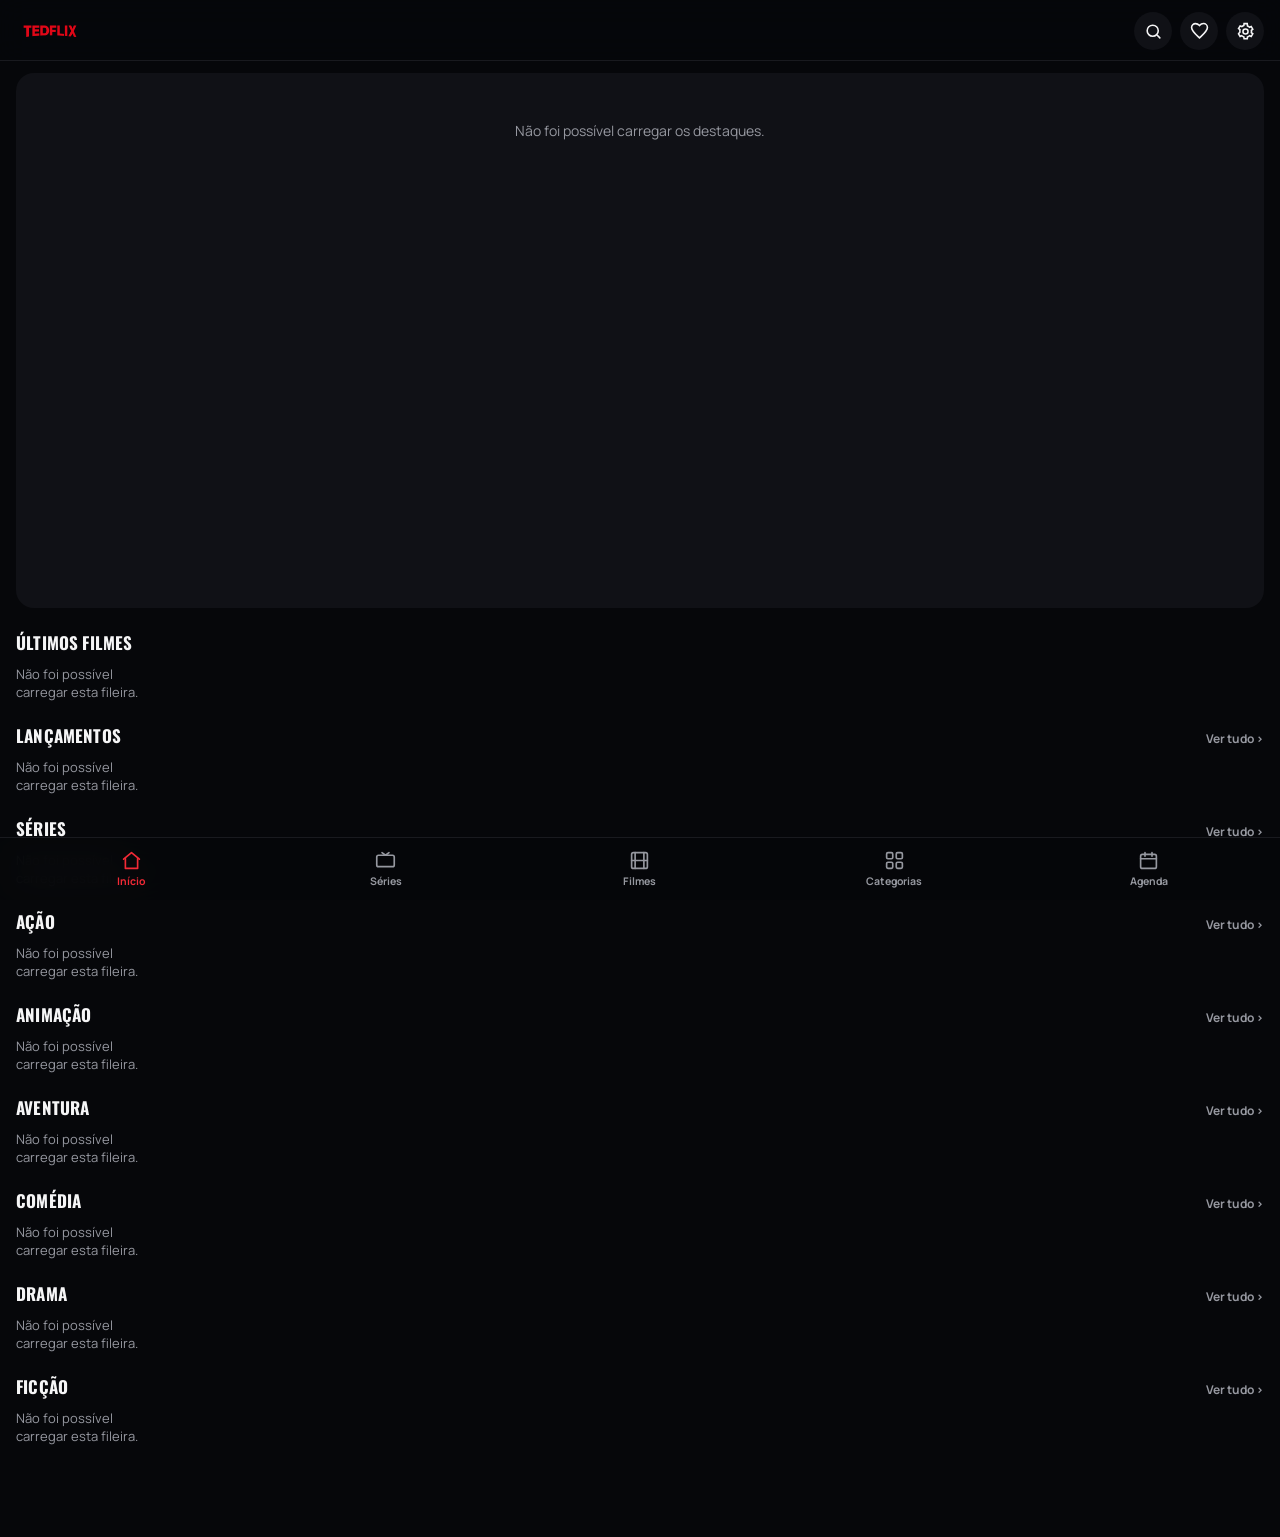
<file: app/src/main/assets/tedflix/index.html>
<!doctype html>
<html lang="pt-BR">
<head>
<meta charset="utf-8" />
<meta name="viewport" content="width=device-width, initial-scale=1, maximum-scale=1, minimum-scale=1, user-scalable=no, viewport-fit=cover" />
<title>TEDFLIX — Filmes e séries online</title>
<meta name="description" content="Assista filmes e séries online no TEDFLIX: catálogo completo, lançamentos, agenda de episódios e player rápido." />
<meta property="og:title" content="TEDFLIX — Filmes e séries online" />
<meta property="og:description" content="Catálogo completo de filmes e séries, lançamentos e agenda de episódios." />
<meta property="og:type" content="website" />
<meta name="twitter:card" content="summary_large_image" />
<meta name="theme-color" content="#0a0a0c" />
<link rel="icon" href="assets/logo/logo.png" />

<link rel="preconnect" href="https://image.tmdb.org" crossorigin />
<link rel="preconnect" href="https://novelasflix.video" crossorigin />
<link rel="preconnect" href="https://servidores-ted-auth-1.onrender.com" crossorigin />
<link rel="preconnect" href="https://fonts.gstatic.com" crossorigin />
<link rel="stylesheet" href="https://fonts.googleapis.com/css2?family=Oswald:wght@500;600;700&family=Manrope:wght@400;500;700;800&display=swap" />
<!-- Player nativo (js/components/player.js): motor hls.js carregado sob demanda direto de cdn.jsdelivr.net -->
<link rel="preconnect" href="https://cdn.jsdelivr.net" crossorigin />

<link rel="stylesheet" href="css/style.css?v=20260825-1" />
</head>
<body>
  <header class="topbar" id="topbar">
    <a class="brand" href="#/" aria-label="TEDFLIX">
      <img src="assets/logo/logo.png" alt="TEDFLIX" />
    </a>
    <div class="topbar-acoes">
      <a class="icon-btn" href="#/busca" aria-label="Buscar">
        <svg viewBox="0 0 24 24" aria-hidden="true"><circle cx="11" cy="11" r="7"/><path d="M20 20l-3.2-3.2"/></svg>
      </a>
      <button class="icon-btn" type="button" aria-label="Favoritos" title="Favoritos" onclick="window.AndroidPlayer?.openFavorites?.()">
        <svg viewBox="0 0 24 24" aria-hidden="true"><path d="m12 20-1.4-1.3C5.6 14.2 2 10.9 2 6.9A4.9 4.9 0 0 1 6.9 2c1.9 0 3.7.9 5.1 2.4A6.7 6.7 0 0 1 17.1 2 4.9 4.9 0 0 1 22 6.9c0 4-3.6 7.3-8.6 11.8L12 20Z"/></svg>
        <span id="fav-badge" class="topbar-badge" aria-hidden="true"></span>
      </button>
      <a class="icon-btn" href="#/config" aria-label="Configurações">
        <svg viewBox="0 0 24 24" aria-hidden="true"><circle cx="12" cy="12" r="3.2"/><path d="M19.4 13.5a7.7 7.7 0 0 0 0-3l1.8-1.4-2-3.4-2.1.9a7.7 7.7 0 0 0-2.6-1.5L14.2 2h-4l-.3 2.3a7.7 7.7 0 0 0-2.6 1.5l-2.1-.9-2 3.4 1.8 1.4a7.7 7.7 0 0 0 0 3L3.2 14.9l2 3.4 2.1-.9a7.7 7.7 0 0 0 2.6 1.5l.3 2.3h4l.3-2.3a7.7 7.7 0 0 0 2.6-1.5l2.1.9 2-3.4z"/></svg>
      </a>
    </div>

  </header>

  <main id="app" class="app"></main>

  <nav class="tabbar" id="tabbar"></nav>

  <script type="module" src="js/app.js?v=20260825-1"></script>
</body>
</html>
</file>
<file: app/src/main/assets/tedflix/css/style.css>
/* TEDFLIX — design system (vanilla)
   Cinema escuro, acento vermelho quente, tipografia condensada. */

:root {
  --radius: 0.9rem;
  --background: oklch(0.13 0.008 275);
  --foreground: oklch(0.97 0.002 275);
  --surface: oklch(0.18 0.01 275);
  --surface-2: oklch(0.23 0.012 275);
  --muted-foreground: oklch(0.68 0.012 275);
  --primary: oklch(0.62 0.23 25);
  --primary-fg: oklch(0.99 0 0);
  --border: oklch(0.28 0.012 275);
  --gold: oklch(0.83 0.15 85);
  --font-display: "Oswald", ui-sans-serif, system-ui, sans-serif;
  --font-sans: "Manrope", ui-sans-serif, system-ui, sans-serif;
  color-scheme: dark;
}

*,
*::before,
*::after { box-sizing: border-box; }

* { margin: 0; padding: 0; }

html { width: 100%; max-width: 100%; overflow-x: hidden; scroll-behavior: smooth; -webkit-text-size-adjust: 100%; }

body {
  width: 100%; max-width: 100%;
  background: var(--background);
  color: var(--foreground);
  font-family: var(--font-sans);
  -webkit-font-smoothing: antialiased;
  overflow-x: hidden;
  padding-bottom: calc(64px + env(safe-area-inset-bottom));
}

h1, h2, h3 { font-family: var(--font-display); letter-spacing: 0.01em; }
a { color: inherit; text-decoration: none; }
button { font: inherit; color: inherit; background: none; border: 0; cursor: pointer; }
img { display: block; max-width: 100%; }

/* ---------- topo ---------- */
.topbar {
  position: sticky; top: 0; z-index: 40;
  display: flex; align-items: center; justify-content: space-between;
  gap: 12px; width: 100%; min-width: 0;
  padding: max(12px, env(safe-area-inset-top)) 16px 10px;
  overflow: hidden;
  background: color-mix(in oklab, var(--background) 80%, transparent);
  backdrop-filter: blur(14px);
  border-bottom: 1px solid color-mix(in oklab, var(--border) 60%, transparent);
}
.brand {
  display: flex; align-items: center; flex: 0 1 auto; width: min(154px, 42vw); height: 36px;
  min-width: 0; overflow: hidden; white-space: nowrap;
}
.brand img {
  display: block; flex: 0 0 auto; width: 100%; height: 100%;
  object-fit: contain; object-position: left center;
}
 .icon-btn {
  position: relative; display: grid; place-items: center; width: 38px; height: 38px;
  border-radius: 999px; background: var(--surface);
}

.icon-btn svg { width: 19px; height: 19px; fill: none; stroke: currentColor; stroke-width: 2; stroke-linecap: round; }
.topbar-badge {
  position: absolute; top: -4px; right: -4px; z-index: 1;
  display: none; min-width: 16px; height: 16px; padding: 0 4px;
  align-items: center; justify-content: center;
  border: 2px solid var(--background); border-radius: 999px;
  background: var(--primary); color: #fff;
  font-size: 9px; line-height: 1; font-weight: 800;
  box-sizing: border-box; pointer-events: none;
}
.topbar-badge.visible { display: flex; }

/* ---------- navegação inferior ---------- */
.tabbar {
  position: fixed; left: 0; right: 0; bottom: 0; z-index: 50;
  display: grid; grid-auto-flow: column; grid-auto-columns: 1fr;
  padding: 6px 4px calc(6px + env(safe-area-inset-bottom));
  background: color-mix(in oklab, var(--background) 88%, transparent);
  backdrop-filter: blur(16px);
  border-top: 1px solid color-mix(in oklab, var(--border) 60%, transparent);
}
.tabbar a {
  display: grid; justify-items: center; gap: 3px;
  padding: 6px 2px; font-size: 10.5px; font-weight: 700;
  color: var(--muted-foreground);
}
.tabbar a svg { width: 21px; height: 21px; fill: none; stroke: currentColor; stroke-width: 1.9; stroke-linecap: round; stroke-linejoin: round; }
.tabbar a.active { color: var(--primary); }

/* ---------- layout ---------- */
.app { min-height: 60vh; }
.page { padding-bottom: 28px; }
.pad { padding-inline: 16px; }
.section { margin-top: 22px; }
.section-head {
  display: flex; align-items: baseline; justify-content: space-between;
  gap: 12px; padding: 0 16px 10px;
}
.section-head h2 { font-size: 17px; text-transform: uppercase; }
.section-head a { font-size: 12px; font-weight: 700; color: var(--muted-foreground); }
.page-title { font-size: 24px; text-transform: uppercase; padding: 18px 16px 4px; }
.sub { color: var(--muted-foreground); font-size: 13px; }

/* ---------- rail ---------- */
.rail {
  display: flex; gap: 12px; overflow-x: auto; overflow-y: hidden; padding-inline: 16px;
  scroll-snap-type: x proximity; -webkit-overflow-scrolling: touch;
  overscroll-behavior-x: contain; touch-action: pan-x pan-y;
  cursor: grab; user-select: none; -webkit-user-select: none; scrollbar-width: none;
}
.rail::-webkit-scrollbar { display: none; }
.rail:active { cursor: grabbing; }
.rail > * { scroll-snap-align: start; flex: 0 0 118px; width: 118px; min-width: 0; }
@media (min-width: 700px) { .rail > * { flex-basis: 150px; width: 150px; } }

/* ---------- card ---------- */
.card { display: block; width: 100%; }
.card .thumb {
  position: relative; aspect-ratio: 2 / 3; width: 100%;
  overflow: hidden; border-radius: 12px; background: var(--surface);
}
 .card img { display: block; width: 100%; height: 100%; object-fit: cover; opacity: 1; transition: opacity 0.3s; }
 .card img.on { opacity: 1; }
.progress-track {
  position: absolute; left: 7px; right: 7px; bottom: 7px; height: 4px;
  overflow: hidden; border-radius: 99px; background: rgba(255,255,255,.35); z-index: 2;
}
.progress-value {
  display: block; height: 100%; border-radius: inherit; background: var(--primary);
}
.card:active .thumb { transform: scale(0.98); }
.card .nome { margin-top: 6px; font-size: 13px; font-weight: 700; line-height: 1.2; }
.card .meta { font-size: 11px; color: var(--muted-foreground); }
.card .nome, .card .meta { overflow: hidden; text-overflow: ellipsis; white-space: nowrap; }
.badge {
  position: absolute; left: 6px; top: 6px; display: flex; align-items: center; gap: 4px;
  padding: 2px 6px; border-radius: 7px; font-size: 11px; font-weight: 800;
  background: color-mix(in oklab, var(--background) 75%, transparent); backdrop-filter: blur(6px);
}
.badge svg { width: 11px; height: 11px; fill: var(--gold); stroke: none; }

/* ---------- grid ---------- */
.grid {
  display: grid; gap: 14px 10px; padding-inline: 16px;
  grid-template-columns: repeat(auto-fill, minmax(104px, 1fr));
}
.vgrid { position: relative; }
.vgrid-inner { position: absolute; inset-inline: 0; top: 0; }

/* ---------- hero ---------- */
.hero { position: relative; margin: 12px 16px 0; border-radius: 18px; overflow: hidden; aspect-ratio: 16 / 11; background: var(--surface); touch-action: pan-x pan-y; user-select: none; cursor: grab; }
.hero:active { cursor: grabbing; }
@media (min-width: 700px) { .hero { aspect-ratio: 21 / 9; } }
.hero img { position: absolute; inset: 0; width: 100%; height: 100%; object-fit: cover; }
.hero .veil { position: absolute; inset: 0; background: linear-gradient(to top, oklch(0.13 0.008 275 / 0.96) 6%, oklch(0.13 0.008 275 / 0.25) 60%, transparent); }
.hero .info { position: absolute; left: 0; right: 0; bottom: 0; padding: 16px; }
.hero h1 { font-size: 26px; line-height: 1.05; text-transform: uppercase; }
.hero p { margin-top: 6px; font-size: 12.5px; color: var(--muted-foreground); display: -webkit-box; -webkit-line-clamp: 2; -webkit-box-orient: vertical; overflow: hidden; }
.hero .tags { display: flex; gap: 8px; align-items: center; font-size: 11.5px; font-weight: 700; color: var(--muted-foreground); }
.dots { position: absolute; right: 14px; bottom: 18px; display: flex; gap: 5px; }
.dots i { width: 6px; height: 6px; border-radius: 999px; background: oklch(1 0 0 / 0.35); transition: width 0.25s; }
.dots i.on { width: 18px; background: var(--foreground); }

/* ---------- botões ---------- */
.btn {
  display: inline-flex; align-items: center; justify-content: center; gap: 8px;
  padding: 10px 20px; border-radius: 999px; font-weight: 800; font-size: 14px;
  background: var(--foreground); color: var(--background);
}
.btn.primary { background: var(--primary); color: var(--primary-fg); }
.btn.ghost { background: var(--surface-2); color: var(--foreground); }
.btn svg { width: 16px; height: 16px; fill: currentColor; }

.chips { display: flex; gap: 8px; overflow-x: auto; padding: 10px 16px; scrollbar-width: none; }
.chips::-webkit-scrollbar { display: none; }
.chip { flex: 0 0 auto; padding: 7px 14px; border-radius: 999px; background: var(--surface); font-size: 13px; font-weight: 700; }
.chip.on { background: var(--primary); color: var(--primary-fg); }

.input {
  width: 100%; padding: 12px 16px; border-radius: 999px;
  background: var(--surface); border: 1px solid var(--border); color: inherit; font-size: 15px;
}
.input:focus { outline: 2px solid color-mix(in oklab, var(--primary) 70%, transparent); outline-offset: 1px; }

/* ---------- estados ---------- */
.skel {
  background: linear-gradient(100deg, var(--surface) 30%, var(--surface-2) 50%, var(--surface) 70%);
  background-size: 220% 100%; animation: shine 1.3s infinite linear; border-radius: 12px;
}
@keyframes shine { to { background-position: -220% 0; } }
.skel-card { aspect-ratio: 2 / 3; }
.spinner {
  width: 30px; height: 30px; border-radius: 999px;
  border: 2px solid var(--primary); border-top-color: transparent; animation: spin 0.8s linear infinite;
}
@keyframes spin { to { transform: rotate(360deg); } }
.center { display: grid; place-items: center; gap: 12px; padding: 48px 16px; text-align: center; color: var(--muted-foreground); font-size: 14px; }

/* ---------- detalhes ---------- */
.detail-hero { position: relative; aspect-ratio: 16 / 10; background: var(--surface); }
.detail-hero img { position: absolute; inset: 0; width: 100%; height: 100%; object-fit: cover; }
.detail-hero .veil { position: absolute; inset: 0; background: linear-gradient(to top, var(--background) 4%, oklch(0.13 0.008 275 / 0.3) 65%, transparent); }
.back {
  position: absolute; left: 12px; top: 12px; z-index: 5; display: grid; place-items: center;
  width: 36px; height: 36px; border-radius: 999px;
  background: color-mix(in oklab, var(--background) 70%, transparent); backdrop-filter: blur(8px);
}
.back svg { width: 18px; height: 18px; fill: none; stroke: currentColor; stroke-width: 2; stroke-linecap: round; stroke-linejoin: round; }
.detail-body { padding: 0 16px 8px; margin-top: -34px; position: relative; }
.detail-body h1 { font-size: 25px; text-transform: uppercase; line-height: 1.05; }
.facts { display: flex; flex-wrap: wrap; gap: 8px; margin-top: 8px; font-size: 12px; color: var(--muted-foreground); font-weight: 600; }
.desc { margin-top: 12px; font-size: 14px; line-height: 1.55; color: color-mix(in oklab, var(--foreground) 82%, transparent); }
.ep {
  display: flex; gap: 12px; align-items: center; padding: 10px 16px;
}
.ep:active { background: var(--surface); }
.ep .cap { flex: 0 0 116px; aspect-ratio: 16 / 9; border-radius: 10px; overflow: hidden; background: var(--surface); }
.ep .cap img { width: 100%; height: 100%; object-fit: cover; }
.ep .t { font-size: 13.5px; font-weight: 700; }
.ep .d { font-size: 11.5px; color: var(--muted-foreground); }
.ep-progress { height: 4px; width: 100%; margin-top: 7px; overflow: hidden; border-radius: 99px; background: rgba(255,255,255,.3); }
.ep-progress span { display: block; height: 100%; border-radius: inherit; background: var(--primary); }

/* ---------- player ---------- */
.player-wrap { padding: 12px 16px; }
media-player { width: 100%; border-radius: 14px; overflow: hidden; background: #000; }

.grid > *, .vgrid-row > * { min-width: 0; }

/* ---------- ações do topo ---------- */
.topbar-acoes { display: flex; flex: 0 0 auto; min-width: 0; gap: 8px; }
.app, #app, .page { width: 100%; max-width: 100%; min-width: 0; overflow-x: hidden; }

/* ---------- desempenho de rolagem ---------- */
.section { content-visibility: auto; contain-intrinsic-size: 260px; }
.rail { overscroll-behavior-x: contain; }
.thumb img { opacity: 1; transition: opacity .18s ease; }
.thumb img.on { opacity: 1; }

/* ---------- página assistir (cinema) ---------- */
body.imersivo { padding-bottom: 0; overflow: hidden; }
body.imersivo .topbar, body.imersivo .tabbar { display: none; }

.cinema {
  position: relative;
  display: grid;
  place-items: center;
  width: 100%;
  min-height: 100svh;
  background: #000;
}
.cinema .player-wrap { width: 100%; }
.cinema .palco, .cinema video, .cinema media-player, .cinema .video-js { width: 100%; }
.cinema media-player { --media-border-radius: 0; }
.cinema .video-js { background: #000; }

.cinema-back {
  position: absolute; top: max(10px, env(safe-area-inset-top)); left: 12px; z-index: 5;
  display: grid; place-items: center; width: 38px; height: 38px;
  border-radius: 999px; background: rgba(0,0,0,.55); backdrop-filter: blur(8px);
}
.cinema-back svg { width: 20px; height: 20px; fill: none; stroke: #fff; stroke-width: 2; stroke-linecap: round; }

.aviso {
  position: absolute; bottom: 88px; left: 50%; transform: translateX(-50%);
  padding: 8px 14px; border-radius: 999px; font-size: 12.5px; font-weight: 700;
  background: rgba(0,0,0,.7); color: #fff; opacity: 0; pointer-events: none;
  transition: opacity .2s ease; max-width: 88%; text-align: center;
}
.aviso.on { opacity: 1; }

/* controles extras */
.ctrl-extra {
  position: absolute; bottom: max(12px, env(safe-area-inset-bottom)); left: 0; right: 0; z-index: 4;
  display: flex; gap: 8px; justify-content: center; flex-wrap: wrap; padding: 0 10px;
}
.ctrl-btn {
  min-width: 46px; padding: 7px 11px; border-radius: 999px;
  font-size: 12px; font-weight: 800; color: #fff;
  background: rgba(0,0,0,.6); backdrop-filter: blur(8px);
  border: 1px solid rgba(255,255,255,.14);
}
.ctrl-btn:active { transform: scale(.96); }

@media (orientation: landscape) and (max-height: 500px) {
  .ctrl-extra { bottom: 6px; }
  .aviso { bottom: 60px; }
}

/* ---------- player web nativo (player1.js) — estilo Netflix ---------- */
.cinema .player-wrap { padding: 0; width: 100%; }

.tp {
  position: relative;
  width: 100%;
  aspect-ratio: 16 / 9;
  background: #000;
  overflow: hidden;
  outline: none;
  -webkit-user-select: none;
  user-select: none;
}
@media (orientation: landscape) {
  .tp { aspect-ratio: auto; height: 100svh; }
}
.tp-video {
  position: absolute; inset: 0; width: 100%; height: 100%;
  background: #000; object-fit: contain;
}

/* legenda */
.tp-legenda {
  position: absolute; left: 6%; right: 6%; bottom: 108px; z-index: 3;
  text-align: center; color: #fff; font-weight: 700; font-size: 20px;
  line-height: 1.35; text-shadow: 0 2px 6px rgba(0,0,0,.9), 0 0 2px rgba(0,0,0,.9);
  pointer-events: none; white-space: pre-line;
}
@media (max-width: 700px) { .tp-legenda { font-size: 15px; bottom: 92px; } }

/* indicador discreto de buffering (seção 17: não bloqueia controles) */
.tp-buffering {
  position: absolute; inset: 0; z-index: 2; display: grid; place-items: center;
  opacity: 0; pointer-events: none; transition: opacity .15s ease;
}
.tp-buffering.on { opacity: 1; }

/* overlay de erro */
.tp-erro {
  position: absolute; inset: 0; z-index: 6; display: grid; place-items: center; gap: 12px;
  text-align: center; padding: 24px; background: rgba(0,0,0,.72);
}
.tp-erro.oculto { display: none; }
.tp-erro p { max-width: 420px; font-size: 14.5px; color: #fff; }

/* camada de controles */
.tp-ui {
  position: absolute; inset: 0; z-index: 4;
  display: flex; flex-direction: column; justify-content: space-between;
  opacity: 0; pointer-events: none; transition: opacity .22s ease;
  background: linear-gradient(to bottom, rgba(0,0,0,.65) 0%, transparent 22%, transparent 65%, rgba(0,0,0,.75) 100%);
}
.tp-ui.on { opacity: 1; pointer-events: auto; }
.tp[data-estado="ended"] .tp-ui { opacity: 1; pointer-events: auto; }
.tp.tp-sem-cursor { cursor: none; }

.tp-btn {
  display: grid; place-items: center; color: #fff; border-radius: 999px;
  transition: transform .12s ease, background .15s ease;
}
.tp-btn:active { transform: scale(.94); }
.tp-btn.tp-foco { box-shadow: 0 0 0 3px var(--primary); }

/* topo */
.tp-topo {
  display: flex; align-items: center; gap: 12px;
  padding: max(12px, env(safe-area-inset-top)) 16px 0;
}
.tp-back { width: 40px; height: 40px; background: rgba(0,0,0,.4); flex: 0 0 auto; }
.tp-back svg { width: 20px; height: 20px; }
.tp-titulo {
  flex: 1; min-width: 0; color: #fff; font-family: var(--font-display);
  font-size: 16px; font-weight: 600; letter-spacing: .02em;
  overflow: hidden; text-overflow: ellipsis; white-space: nowrap;
}
.tp-topo-extra { display: flex; gap: 8px; flex: 0 0 auto; }
.tp-girar { width: 40px; height: 40px; background: rgba(0,0,0,.4); display: none; }
.tp-girar svg { width: 19px; height: 19px; }
@media (max-width: 900px) { .tp-girar { display: grid; } }

/* centro */
.tp-centro {
  display: flex; align-items: center; justify-content: center; gap: clamp(28px, 9vw, 64px);
  margin: auto 0;
}
.tp-rw, .tp-fw {
  width: 52px; height: 52px; background: rgba(0,0,0,.35);
}
.tp-skiptxt { font-size: 12px; font-weight: 800; letter-spacing: .01em; }
.tp-play.grande {
  width: 76px; height: 76px; background: rgba(0,0,0,.4);
}
.tp-play.grande svg { width: 34px; height: 34px; }
@media (max-width: 500px) {
  .tp-rw, .tp-fw { width: 44px; height: 44px; }
  .tp-play.grande { width: 64px; height: 64px; }
}

/* rodapé */
.tp-rodape { padding: 0 16px max(14px, env(safe-area-inset-bottom)); display: grid; gap: 10px; }
.tp-linha-progresso { display: flex; align-items: center; gap: 10px; }
.tp-tempo { color: #fff; font-size: 12.5px; font-weight: 700; font-variant-numeric: tabular-nums; min-width: 40px; }
.tp-tempo:last-child { text-align: right; }

.tp-progresso {
  position: relative; flex: 1; height: 22px; display: flex; align-items: center; cursor: pointer;
}
.tp-progresso::before {
  content: ""; position: absolute; left: 0; right: 0; height: 4px; border-radius: 999px;
  background: rgba(255,255,255,.28);
}
.tp-progresso-buf, .tp-progresso-tocado {
  position: absolute; left: 0; height: 4px; border-radius: 999px; width: 0%;
}
.tp-progresso-buf { background: rgba(255,255,255,.45); }
.tp-progresso-tocado { background: var(--primary); }
.tp-progresso-alca {
  position: absolute; top: 50%; left: 0%; width: 13px; height: 13px; border-radius: 999px;
  background: var(--primary); transform: translate(-50%, -50%); box-shadow: 0 0 0 3px rgba(0,0,0,.25);
}
.tp-progresso.tp-foco::before { box-shadow: 0 0 0 3px var(--primary); border-radius: 999px; }

.tp-linha-menus { display: flex; gap: 8px; flex-wrap: wrap; }
.tp-menu-btn {
  display: inline-flex; align-items: center; gap: 6px; height: 36px; padding: 0 13px;
  background: rgba(0,0,0,.4); font-size: 12.5px; font-weight: 700; color: #fff; border-radius: 999px;
}
.tp-menu-btn svg { width: 16px; height: 16px; }
.tp-menu-btn.ativo { background: var(--primary); }

/* popup de seleção (áudio / legendas / qualidade / velocidade) */
.tp-popup {
  position: absolute; right: 16px; bottom: 78px; z-index: 5;
  width: min(240px, 62vw); max-height: 46vh; overflow-y: auto;
  background: color-mix(in oklab, var(--surface) 92%, black 20%);
  border: 1px solid var(--border); border-radius: 12px; padding: 8px;
  box-shadow: 0 12px 30px rgba(0,0,0,.5);
}
.tp-popup.oculto { display: none; }
.tp-popup-titulo { font-size: 11.5px; font-weight: 800; text-transform: uppercase; letter-spacing: .06em; color: var(--muted-foreground); padding: 6px 10px; }
.tp-popup-item {
  width: 100%; display: flex; align-items: center; justify-content: space-between; gap: 10px;
  padding: 10px; border-radius: 8px; color: #fff; font-size: 13.5px; font-weight: 600; text-align: left;
}
.tp-popup-item:hover, .tp-popup-item:focus, .tp-popup-item.tp-foco { background: var(--surface-2); outline: none; }
.tp-popup-item.selecionado { color: var(--primary); }
.tp-check svg { width: 15px; height: 15px; }

/* ---------- configurações ---------- */
.cfg { padding: 14px 16px 32px; display: grid; gap: 18px; }
.cfg-titulo { font-size: 24px; text-transform: uppercase; }
.cfg-perfil { display:flex; align-items:center; gap:12px; }
.cfg-avatar { display:grid; place-items:center; width:48px; height:48px; border-radius:50%; background:linear-gradient(135deg,#e50914,#6d0710); color:#fff; font-family:var(--font-display); font-size:24px; font-weight:800; }
.cfg-perfil h2 { margin:0; font-size:18px; }
.cfg-bloco { display: grid; gap: 10px; }
.cfg-bloco h2 { font-size: 17px; text-transform: uppercase; }
.cfg-bloco .sub { font-size: 12.5px; color: var(--muted-foreground); }

.rede {
  padding: 16px; border-radius: var(--radius);
  background: var(--surface); border: 1px solid var(--border);
}
.vel { display: flex; align-items: center; gap: 10px; flex-wrap: wrap; }
.vel-num { font-family: var(--font-display); font-size: 30px; }
.vel-tag {
  padding: 4px 10px; border-radius: 999px; font-size: 11.5px; font-weight: 800;
  background: var(--surface-2); color: var(--muted-foreground);
}
.vel-tag.lenta { background: color-mix(in oklab, var(--primary) 22%, transparent); color: var(--primary); }
.vel-tag.media { background: color-mix(in oklab, var(--gold) 22%, transparent); color: var(--gold); }
.vel-tag.boa, .vel-tag.rapida { background: oklch(0.45 0.13 150 / .28); color: oklch(0.85 0.15 150); }
.rede .btn { justify-self: start; }

.opcoes { display: grid; gap: 8px; }
.opcao {
  display: grid; grid-template-columns: 20px 1fr; gap: 10px; align-items: start;
  padding: 12px; text-align: left; border-radius: var(--radius);
  background: var(--surface); border: 1px solid var(--border);
}
.opcao strong { display: block; font-size: 14px; }
.opcao small { display: block; margin-top: 2px; font-size: 12px; color: var(--muted-foreground); }
.opcao .marca {
  width: 18px; height: 18px; margin-top: 2px; border-radius: 999px;
  border: 2px solid var(--border);
}
.opcao.sel { border-color: var(--primary); }
.opcao.sel .marca { border-color: var(--primary); background: var(--primary); box-shadow: inset 0 0 0 3px var(--background); }

/* ---------- configurações Tedflix ---------- */
.cfg-shell { width: 100%; max-width: 920px; min-width: 0; margin: 0 auto; padding: 8px 16px 36px; overflow-x: hidden; overflow-y: visible; }
.cfg-screen-head { display: flex; align-items: center; justify-content: space-between; gap: 8px; width: 100%; min-width: 0; min-height: 48px; margin: 4px 0; overflow: hidden; }
.cfg-screen-head-left { display: flex; align-items: center; flex: 1 1 auto; min-width: 0; gap: 10px; overflow: hidden; }
.cfg-screen-head h1 { flex: 1 1 auto; min-width: 0; max-width: 100%; overflow: hidden; font-size: clamp(24px, 5vw, 36px); text-overflow: ellipsis; text-transform: uppercase; white-space: nowrap; line-height: 1; }
.cfg-screen-head .cfg-back { flex: 0 0 40px; }
.cfg-back, .cfg-head-action { display: inline-grid; place-items: center; min-width: 40px; width: 40px; height: 40px; border-radius: 50%; }
.cfg-back { flex: 0 0 40px; padding: 0; background: rgba(255,255,255,.15); border: 1px solid rgba(255,255,255,.28); color: #fff; overflow: hidden; appearance: none; }
.cfg-back:active { background: rgba(255,255,255,.25); transform: scale(.96); }
.cfg-back-glyph { display: grid !important; place-items: center; width: 22px; height: 22px; color: #fff !important; font-size: inherit; line-height: 1; transform: none; }
.cfg-back-glyph svg { display: block; width: 22px; height: 22px; fill: none; stroke: currentColor; stroke-width: 2.2; stroke-linecap: round; stroke-linejoin: round; }
.cfg-head-action { flex: 0 1 auto; min-width: 0; max-width: 30%; padding: 0 8px; overflow: hidden; color: var(--primary); font-size: clamp(14px, 3vw, 20px); font-weight: 800; text-overflow: ellipsis; white-space: nowrap; }
.cfg-lead { margin: 0 0 16px; color: var(--muted-foreground); font-size: 13px; line-height: 1.45; }
.cfg-account-hero { overflow: hidden; margin: 8px 0 16px; border: 1px solid var(--border); border-radius: 22px; background: linear-gradient(145deg, color-mix(in oklab, var(--surface) 94%, #000), var(--surface)); box-shadow: 0 18px 42px rgba(0,0,0,.16); }
.cfg-account-profile { display: flex; align-items: center; gap: 14px; width: 100%; min-width: 0; padding: 18px; text-align: left; }
.cfg-account-avatar-wrap { position: relative; flex: 0 0 auto; width: 104px; height: 104px; padding: 5px; border-radius: 50%; background: radial-gradient(circle at 30% 25%, #6334c7, #1f153a 68%, #101117); }
.cfg-account-avatar { width: 100%; height: 100%; object-fit: contain; border-radius: 50%; }
.cfg-camera, .cfg-editor-camera { display: grid; place-items: center; width: 30px; height: 30px; border: 2px solid var(--background); border-radius: 50%; background: var(--primary); color: #fff; }
.cfg-camera { position: absolute; right: -3px; bottom: 2px; }
.cfg-camera svg, .cfg-editor-camera svg { width: 16px; height: 16px; fill: none; stroke: currentColor; stroke-width: 1.8; }
.cfg-account-copy { display: flex; flex-direction: column; align-items: flex-start; gap: 5px; min-width: 0; flex: 1; }
.cfg-account-copy strong { font-size: 25px; line-height: 1.05; }
.cfg-account-copy small { color: var(--muted-foreground); font-size: 12px; }
.cfg-pill { padding: 4px 9px; border: 1px solid color-mix(in oklab, var(--primary) 70%, transparent); border-radius: 999px; color: var(--primary) !important; background: color-mix(in oklab, var(--primary) 14%, transparent); font-weight: 800; }
.cfg-account-profile > .cfg-chevron { flex: 0 0 auto; }
.cfg-account-status { display: flex; align-items: flex-start; flex-wrap: wrap; gap: 8px 16px; margin: 0 18px; padding: 15px 0 17px; border-top: 1px solid var(--border); }
.cfg-account-detail-hero { display: flex; align-items: center; gap: 22px; width: 100%; min-width: 0; margin: 8px 0 16px; padding: 22px; overflow: hidden; border: 1px solid var(--border); border-radius: 22px; background: radial-gradient(circle at 95% 90%, color-mix(in oklab, var(--primary) 30%, transparent), transparent 42%), linear-gradient(145deg, color-mix(in oklab, var(--surface) 96%, #000), var(--surface)); box-shadow: 0 18px 42px rgba(0,0,0,.2); }
.cfg-account-detail-avatar { display: grid; place-items: center; flex: 0 0 auto; width: clamp(104px, 28vw, 164px); height: clamp(104px, 28vw, 164px); padding: 6px; border: 2px solid var(--primary); border-radius: 50%; background: #050609; box-shadow: 0 0 0 6px color-mix(in oklab, var(--primary) 10%, transparent), 0 0 28px color-mix(in oklab, var(--primary) 28%, transparent); }
.cfg-account-detail-avatar-img { width: 100%; height: 100%; object-fit: contain; border-radius: 50%; }
.cfg-account-detail-identity { display: flex; flex-direction: column; align-items: flex-start; gap: 8px; min-width: 0; }
.cfg-account-detail-identity h2 { max-width: 100%; overflow: hidden; font-size: clamp(23px, 6vw, 34px); line-height: 1.05; text-overflow: ellipsis; white-space: nowrap; }
.cfg-account-detail-identity p { max-width: 100%; overflow: hidden; color: var(--muted-foreground); font-size: clamp(13px, 3.5vw, 17px); text-overflow: ellipsis; white-space: nowrap; }
.cfg-account-detail-identity small { max-width: 100%; overflow: hidden; color: var(--muted-foreground); font-size: 12px; text-overflow: ellipsis; white-space: nowrap; }
.cfg-account-status-badge { display: inline-flex; align-items: center; gap: 4px; padding: 7px 11px; border: 1px solid rgba(255,255,255,.18); border-radius: 999px; color: var(--muted-foreground); background: rgba(255,255,255,.05); font-size: 13px; font-weight: 900; }
.cfg-account-status-badge.active { border-color: rgba(64,215,106,.5); color: #4cdd7a; background: rgba(64,215,106,.1); }
.cfg-account-status-badge.inactive { border-color: color-mix(in oklab, var(--primary) 60%, transparent); color: var(--primary); background: color-mix(in oklab, var(--primary) 10%, transparent); }
.cfg-subscription-card { padding: 20px; }
.cfg-subscription-heading { display: flex; align-items: center; justify-content: space-between; gap: 16px; min-width: 0; }
.cfg-eyebrow { display: block; margin-bottom: 4px; color: var(--foreground); font-size: 13px; font-weight: 900; letter-spacing: .06em; text-transform: uppercase; }
.cfg-subscription-heading strong { display: inline-block; color: var(--primary); font-size: clamp(45px, 13vw, 72px); line-height: .9; }
.cfg-days-label { display: inline-block; margin-left: 8px; max-width: 90px; color: var(--muted-foreground); font-size: 16px; line-height: 1.1; }
.cfg-days-ring { display: grid; place-items: center; flex: 0 0 auto; width: clamp(86px, 22vw, 122px); height: clamp(86px, 22vw, 122px); border: 10px solid #2b2d32; border-top-color: var(--primary); border-right-color: var(--primary); border-radius: 50%; transform: rotate(25deg); }
.cfg-days-ring strong, .cfg-days-ring small { transform: rotate(-25deg); }
.cfg-days-ring strong { font-size: 28px; line-height: 1; }
.cfg-days-ring small { color: var(--muted-foreground); font-size: 11px; text-transform: uppercase; }
.cfg-days-progress { width: 100%; height: 12px; margin: 15px 0 10px; overflow: hidden; border-radius: 999px; background: #292b31; }
.cfg-days-progress span { display: block; height: 100%; border-radius: inherit; background: linear-gradient(90deg, #b71e2c, var(--primary)); }
.cfg-subscription-expiry { color: var(--muted-foreground); font-size: 13px; }
.cfg-subscription-expiry::first-letter { color: var(--foreground); }
.cfg-account-warning { display: flex; align-items: flex-start; gap: 13px; margin: 12px 0; padding: 18px; border: 1px solid color-mix(in oklab, var(--primary) 45%, transparent); border-radius: 18px; background: color-mix(in oklab, var(--primary) 10%, var(--surface)); }
.cfg-account-warning > .cfg-icon { flex: 0 0 auto; }
.cfg-account-warning strong { display: block; margin-bottom: 5px; font-size: 15px; text-transform: uppercase; }
.cfg-account-warning p, .cfg-account-error p { color: var(--muted-foreground); font-size: 13px; line-height: 1.45; }
.cfg-account-info .cfg-row { cursor: default; }
.cfg-info-value { margin-left: auto; color: var(--muted-foreground); font-size: 14px; white-space: nowrap; }
.cfg-info-value.active { color: #4cdd7a; }
.cfg-account-error { display: grid; grid-template-columns: auto 1fr; gap: 10px 13px; align-items: start; padding: 20px; }
.cfg-account-error .cfg-wide-button { grid-column: 1 / -1; width: 100%; margin: 6px 0 0; }
@media (max-width: 420px) {
  .cfg-account-detail-hero { gap: 13px; padding: 16px; }
  .cfg-account-detail-avatar { width: 94px; height: 94px; }
  .cfg-account-detail-identity h2 { font-size: 23px; }
  .cfg-account-detail-identity p { font-size: 12px; }
  .cfg-subscription-card { padding: 16px; }
  .cfg-days-label { margin-left: 4px; font-size: 13px; }
  .cfg-days-ring { border-width: 8px; }
  .cfg-info-value { font-size: 12px; }
}
.cfg-account-status-title { min-width: 108px; font-weight: 800; font-size: 13px; }
.cfg-account-status p { color: var(--muted-foreground); font-size: 12px; line-height: 1.4; }
.cfg-status-dot { display: inline-block; width: 9px; height: 9px; margin-right: 6px; border-radius: 50%; background: #40d76a; box-shadow: 0 0 0 4px rgba(64,215,106,.12); }
.cfg-card { margin: 12px 0; overflow: hidden; border: 1px solid var(--border); border-radius: 18px; background: color-mix(in oklab, var(--surface) 92%, #000); }
.cfg-card-group { padding: 0; }
.cfg-group-label { padding: 15px 18px 7px; color: var(--foreground); font-size: 13px; font-weight: 800; text-transform: uppercase; letter-spacing: .04em; }
.cfg-row { display: flex; align-items: center; gap: 14px; width: 100%; min-height: 72px; padding: 13px 17px; border-top: 1px solid color-mix(in oklab, var(--border) 72%, transparent); text-align: left; }
.cfg-row:first-of-type { border-top: 0; }
.cfg-row:active, .cfg-manage-row:active { background: var(--surface-2); }
.cfg-row-icon { display: grid; place-items: center; flex: 0 0 auto; width: 27px; height: 27px; color: var(--primary); }
.cfg-row-icon svg, .cfg-colored svg { width: 26px; height: 26px; fill: none; stroke: currentColor; stroke-width: 1.8; stroke-linecap: round; stroke-linejoin: round; }
.cfg-row-copy { display: flex; flex: 1; min-width: 0; flex-direction: column; gap: 3px; }
.cfg-row-copy strong { font-size: 16px; }
.cfg-row-copy small { color: var(--muted-foreground); font-size: 12px; line-height: 1.3; }
.cfg-chevron { display: grid; place-items: center; flex: 0 0 auto; width: 18px; color: var(--muted-foreground); }
.cfg-chevron svg { width: 19px; height: 19px; fill: none; stroke: currentColor; stroke-width: 2; stroke-linecap: round; stroke-linejoin: round; }
.cfg-wide-button { display: flex; align-items: center; justify-content: center; width: calc(100% - 30px); min-height: 46px; margin: 0 15px 15px; padding: 10px 16px; border-radius: 999px; background: var(--surface-2); font-weight: 800; }
.cfg-wide-button:active, .cfg-save-button:active, .cfg-modal-danger:active { transform: scale(.985); }
.cfg-card-title-line { display: flex; align-items: center; gap: 12px; width: 100%; min-width: 0; padding: 17px 17px 4px; }
.cfg-card-title-line > div { min-width: 0; flex: 1 1 120px; }
.cfg-card-title-line h2, .cfg-form-heading h2 { font-size: 17px; }
.cfg-section-sub { color: var(--muted-foreground); font-size: 12px; line-height: 1.42; }
.cfg-network-card { padding-bottom: 1px; }
.cfg-network-card > .cfg-section-sub { padding: 0 17px 10px 56px; }
.cfg-network-badge { display: flex; flex-direction: column; align-items: flex-end; margin-left: auto; white-space: nowrap; }
.cfg-network-value { font-size: 14px; }
.vel-tag { min-height: 14px; color: #52dc75; font-size: 11px; font-weight: 800; }
.vel-tag.lenta { color: #ff9b75; }
.vel-tag.media { color: #ffd56a; }
.vel-tag.desconhecida { color: var(--muted-foreground); }
.cfg-colored.green { color: #4cdd7a; }
.cfg-colored.purple { color: #9a50ff; }
.cfg-colored.red { color: var(--primary); }
.cfg-settings-section { margin: 16px 0 22px; }
.cfg-settings-section h2 { font-size: 20px; text-transform: uppercase; }
.cfg-settings-section > .cfg-section-sub { margin: 5px 0 10px; }
.cfg-choice-list { display: grid; gap: 9px; }
.cfg-choice { display: flex; align-items: center; gap: 13px; width: 100%; min-height: 76px; padding: 14px 16px; border: 1px solid var(--border); border-radius: 17px; background: var(--surface); text-align: left; }
.cfg-choice.selected { border-color: var(--primary); box-shadow: 0 0 0 1px color-mix(in oklab, var(--primary) 40%, transparent) inset; }
.cfg-radio { display: grid; place-items: center; flex: 0 0 auto; width: 22px; height: 22px; border: 2px solid color-mix(in oklab, var(--foreground) 22%, transparent); border-radius: 50%; }
.cfg-choice.selected .cfg-radio { border-color: var(--primary); box-shadow: inset 0 0 0 5px var(--surface), inset 0 0 0 10px var(--primary); }
.cfg-choice-copy { display: flex; flex-direction: column; gap: 4px; }
.cfg-choice-copy strong { font-size: 15px; }
.cfg-choice-copy small { color: var(--muted-foreground); font-size: 12px; }
.cfg-info-card { display: flex; align-items: center; gap: 12px; padding: 15px; color: var(--muted-foreground); }
.cfg-info-card p { font-size: 12px; line-height: 1.45; }
.cfg-version-card { display: flex; align-items: center; gap: 12px; min-height: 72px; padding: 15px 17px; }
.cfg-version-card > .cfg-icon { flex: 0 0 auto; }
.cfg-version-copy { display: flex; flex: 1; min-width: 0; flex-direction: column; gap: 4px; }
.cfg-version-copy strong { font-size: 16px; }
.cfg-version-copy small { color: var(--muted-foreground); font-size: 12px; line-height: 1.35; }
.cfg-version-badge { flex: 0 0 auto; padding: 5px 9px; border: 1px solid color-mix(in oklab, #55db7a 60%, transparent); border-radius: 999px; color: #55db7a; font-size: 11px; font-weight: 900; text-transform: uppercase; }
.cfg-developer-card { display: flex; align-items: center; gap: 13px; min-height: 72px; padding: 13px 17px; border-color: #9a50ff; background: linear-gradient(105deg, color-mix(in oklab, #9a50ff 10%, var(--surface)), color-mix(in oklab, var(--surface) 94%, #000)); }
.cfg-developer-mark { display: grid; place-items: center; flex: 0 0 auto; width: 42px; height: 42px; border-radius: 10px; background: color-mix(in oklab, #9a50ff 24%, var(--background)); color: #a65cff; box-shadow: 0 0 18px color-mix(in oklab, #9a50ff 18%, transparent); }
.cfg-developer-mark svg { width: 27px; height: 27px; fill: none; stroke: currentColor; stroke-width: 1.7; stroke-linecap: round; stroke-linejoin: round; }
.cfg-developer-copy { font-size: 16px; color: var(--foreground); }
.cfg-developer-copy strong { color: #a65cff; font-weight: 800; }
.cfg-profiles-grid { display: grid; grid-template-columns: repeat(auto-fit, minmax(104px, 1fr)); gap: 18px 10px; align-items: start; margin: 22px 0; }
.cfg-profile-mini, .cfg-profile-add { position: relative; display: grid; justify-items: center; gap: 8px; min-width: 0; text-align: center; }
.cfg-profile-mini { padding: 3px; }
.cfg-profile-mini-avatar { width: min(21vw, 112px); height: min(21vw, 112px); object-fit: contain; border-radius: 50%; border: 2px solid transparent; background: #24262a; }
.cfg-profile-mini.selected .cfg-profile-mini-avatar { border-color: var(--primary); box-shadow: 0 0 0 5px color-mix(in oklab, var(--primary) 12%, transparent); }
.cfg-profile-mini > span:not(.cfg-profile-check), .cfg-profile-add strong { overflow: hidden; max-width: 100%; font-size: 13px; text-overflow: ellipsis; white-space: nowrap; }
.cfg-profile-check { position: absolute; top: -5px; right: 2px; display: grid; place-items: center; width: 26px; height: 26px; border: 2px solid var(--background); border-radius: 50%; background: var(--primary); color: #fff; font-style: normal; font-size: 15px; font-weight: 900; }
.cfg-add-circle { display: grid; place-items: center; width: min(21vw, 112px); height: min(21vw, 112px); border: 1px dashed color-mix(in oklab, var(--foreground) 45%, transparent); border-radius: 50%; color: var(--foreground); }
.cfg-add-circle svg { width: 33px; height: 33px; fill: none; stroke: currentColor; stroke-width: 1.5; }
.cfg-add-circle.small { width: 50px; height: 50px; }
.cfg-add-circle.small svg { width: 25px; height: 25px; }
.cfg-profile-manage { margin-top: 4px; }
.cfg-manage-list { margin-top: 20px; }
.cfg-manage-row { display: flex; align-items: center; gap: 13px; min-height: 72px; padding: 9px 15px; border-bottom: 1px solid color-mix(in oklab, var(--border) 75%, transparent); }
.cfg-manage-avatar { flex: 0 0 auto; width: 49px; height: 49px; object-fit: contain; border-radius: 50%; background: #24262a; }
.cfg-manage-copy { display: flex; flex: 1; flex-direction: column; gap: 4px; min-width: 0; }
.cfg-manage-copy strong { overflow: hidden; font-size: 15px; text-overflow: ellipsis; white-space: nowrap; }
.cfg-manage-copy small { color: var(--muted-foreground); font-size: 12px; }
.cfg-icon-button { display: grid; place-items: center; width: 40px; height: 40px; border-radius: 50%; background: var(--surface-2); color: var(--foreground); }
.cfg-icon-button svg { width: 20px; height: 20px; fill: none; stroke: currentColor; stroke-width: 1.8; stroke-linecap: round; stroke-linejoin: round; }
.cfg-manage-add { display: flex; align-items: center; gap: 14px; width: 100%; min-height: 75px; padding: 11px 15px; color: var(--primary); text-align: left; }
.cfg-manage-add:active { background: var(--surface-2); }
.cfg-manage-add strong { font-size: 15px; }
.cfg-avatar-grid { display: grid; grid-template-columns: repeat(3, minmax(0, 1fr)); gap: 14px 16px; max-width: 440px; margin: 22px auto 26px; }
.cfg-avatar-option { position: relative; display: grid; place-items: center; padding: 4px; border: 2px solid transparent; border-radius: 50%; background: #24262a; }
.cfg-avatar-option.selected { border-color: var(--primary); box-shadow: 0 0 0 4px color-mix(in oklab, var(--primary) 12%, transparent); }
.cfg-picker-avatar { width: 100%; aspect-ratio: 1; object-fit: contain; border-radius: 50%; }
.cfg-avatar-check { position: absolute; right: -3px; top: -4px; display: grid; place-items: center; width: 23px; height: 23px; border: 2px solid var(--background); border-radius: 50%; background: var(--primary); color: #fff; font-size: 13px; font-weight: 900; }
.cfg-cancel-button { display: flex; align-items: center; justify-content: center; width: 100%; min-height: 48px; border-top: 1px solid var(--border); color: var(--foreground); font-weight: 800; }
.cfg-profile-editor { display: flex; flex-direction: column; align-items: stretch; width: 100%; max-width: 520px; min-width: 0; margin: 9px auto 0; overflow: visible; }
.cfg-editor-preview { position: relative; align-self: center; width: 176px; height: 176px; margin: 4px auto 22px; padding: 5px; border-radius: 50%; background: radial-gradient(circle at 28% 24%, #7035d2, #1f153a 70%, #101117); cursor: pointer; }
.cfg-editor-avatar { width: 100%; height: 100%; object-fit: contain; border-radius: 50%; }
.cfg-editor-camera { position: absolute; right: 0; bottom: 7px; width: 38px; height: 38px; }
.cfg-editor-camera svg { width: 20px; height: 20px; }
.cfg-field-label { margin: 4px 0 7px; color: var(--muted-foreground); font-size: 12px; font-weight: 800; }
.cfg-field { display: block; width: 100%; max-width: 100%; min-width: 0; margin-bottom: 10px; background: var(--surface); }
.cfg-avatar-strip { display: flex; gap: 9px; width: 100%; min-width: 0; max-width: 100%; overflow-x: auto; overflow-y: hidden; padding: 6px 2px 10px; scrollbar-width: none; -webkit-overflow-scrolling: touch; overscroll-behavior-x: contain; touch-action: pan-x; }
.cfg-avatar-strip::-webkit-scrollbar { display: none; }
.cfg-strip-option { flex: 0 0 58px; padding: 2px; border: 2px solid transparent; border-radius: 50%; background: #24262a; }
.cfg-strip-option.selected { border-color: var(--primary); }
.cfg-strip-avatar { width: 50px; height: 50px; object-fit: contain; border-radius: 50%; }
.cfg-save-button { display: flex; align-items: center; justify-content: center; width: 100%; max-width: 100%; min-width: 0; min-height: 50px; margin-top: 15px; border-radius: 999px; background: var(--primary); color: #fff; font-weight: 900; }
.cfg-delete-link { display: flex; align-items: center; justify-content: center; width: 100%; min-height: 44px; margin-top: 8px; color: var(--primary); font-size: 13px; font-weight: 800; }
.cfg-form-card { display: flex; flex-direction: column; gap: 10px; padding: 17px; }
.cfg-form-heading { display: flex; align-items: center; gap: 12px; margin-bottom: 6px; }
.cfg-feedback { min-height: 18px; font-size: 12px; }
.cfg-feedback.success { color: #55db7a; }
.cfg-feedback.error { color: #ff7c7c; }
.cfg-modal-backdrop { position: fixed; inset: 0; z-index: 100; display: grid; place-items: center; padding: 20px; background: rgba(0,0,0,.7); backdrop-filter: blur(8px); animation: cfg-fade-in .18s ease-out; }
.cfg-confirm-modal { width: min(100%, 420px); padding: 21px 17px 16px; border: 1px solid var(--border); border-radius: 22px; background: #0d0e14; box-shadow: 0 24px 80px rgba(0,0,0,.55); text-align: center; animation: cfg-modal-in .22s ease-out; }
.cfg-danger-icon { display: grid; place-items: center; width: 47px; height: 47px; margin: 0 auto 10px; border-radius: 50%; background: color-mix(in oklab, var(--primary) 12%, transparent); color: var(--primary); }
.cfg-danger-icon svg { width: 25px; height: 25px; fill: none; stroke: currentColor; stroke-width: 1.9; stroke-linecap: round; stroke-linejoin: round; }
.cfg-confirm-modal h2 { font-size: 20px; }
.cfg-confirm-modal p { margin: 6px 0 17px; color: var(--muted-foreground); font-size: 13px; }
.cfg-modal-actions { display: grid; grid-template-columns: 1fr 1fr; gap: 11px; }
.cfg-modal-secondary, .cfg-modal-danger { min-height: 44px; border-radius: 999px; font-weight: 800; }
.cfg-modal-secondary { background: var(--surface-2); }
.cfg-modal-danger { background: var(--primary); color: #fff; }
.cfg-toast { position: fixed; left: 50%; bottom: calc(78px + env(safe-area-inset-bottom)); z-index: 120; max-width: min(90vw, 420px); padding: 11px 16px; transform: translateX(-50%); border: 1px solid var(--border); border-radius: 999px; background: #171820; box-shadow: 0 13px 42px rgba(0,0,0,.45); color: var(--foreground); font-size: 12px; font-weight: 800; text-align: center; animation: cfg-toast-in .2s ease-out; }
.cfg-toast.error { border-color: color-mix(in oklab, var(--primary) 65%, transparent); }
@keyframes cfg-fade-in { from { opacity: 0; } to { opacity: 1; } }
@keyframes cfg-modal-in { from { opacity: 0; transform: translateY(10px) scale(.97); } to { opacity: 1; transform: translateY(0) scale(1); } }
@keyframes cfg-toast-in { from { opacity: 0; transform: translate(-50%, 10px); } to { opacity: 1; transform: translate(-50%, 0); } }
@media (max-width: 380px) {
  html, body, #app, .app, .page { max-width: 100%; overflow-x: hidden; }
  .topbar { gap: 6px; padding-inline: 10px; padding-bottom: 9px; }
  .brand { width: min(132px, 38vw); height: 32px; }
  .topbar-acoes { gap: 6px; }
  .icon-btn { width: 36px; height: 36px; }
  .cfg-shell { padding-inline: 12px; }
  .cfg-screen-head { gap: 4px; }
  .cfg-screen-head-left { gap: 4px; }
  .cfg-screen-head h1 { font-size: clamp(18px, 5.8vw, 22px); letter-spacing: -.01em; }
  .cfg-head-action { max-width: 30%; min-width: 0; padding-inline: 3px; font-size: 12px; }
  .cfg-account-avatar-wrap { width: 86px; height: 86px; }
  .cfg-account-profile { gap: 9px; padding: 14px 12px; }
  .cfg-account-copy strong { font-size: 20px; }
  .cfg-editor-preview { width: min(48vw, 176px); height: min(48vw, 176px); }
  .cfg-save-button, .cfg-wide-button { min-height: 46px; }
}
@media (min-width: 620px) {
  .cfg-shell { padding-inline: 28px; }
  .cfg-account-profile { padding: 22px 26px; }
  .cfg-account-status { margin-inline: 26px; }
  .cfg-profiles-grid { grid-template-columns: repeat(5, 1fr); gap: 20px; }
  .cfg-profile-mini-avatar, .cfg-add-circle { width: 124px; height: 124px; }
  .cfg-avatar-grid { grid-template-columns: repeat(5, minmax(0, 1fr)); max-width: 560px; gap: 17px; }
}


/* ---------- correção definitiva de viewport das configurações ---------- */
html, body, #app, .app, .page, .cfg, .cfg-shell {
  width: 100%;
  max-width: 100%;
  min-width: 0;
  box-sizing: border-box;
}

.cfg-shell {
  display: block;
  padding-inline: clamp(12px, 4vw, 24px);
  overflow-x: clip;
  overflow-y: visible;
}

.cfg-screen-head,
.cfg-screen-head-left,
.cfg-profile-editor,
.cfg-form-card,
.cfg-settings-section,
.cfg-card,
.cfg-row,
.cfg-choice,
.cfg-account-profile {
  width: 100%;
  max-width: 100%;
  min-width: 0;
  box-sizing: border-box;
}

.cfg-screen-head {
  overflow: hidden;
}

.cfg-screen-head-left {
  overflow: hidden;
}

.cfg-screen-head h1 {
  min-width: 0;
  max-width: 100%;
}

.cfg-head-action {
  flex: 0 1 auto;
  width: auto;
  max-width: min(30vw, 96px);
  min-width: 0;
  padding-inline: 6px;
  overflow: hidden;
  text-overflow: ellipsis;
}

.cfg-screen-head .cfg-back {
  position: relative;
  display: grid;
  place-items: center;
  flex: 0 0 40px;
  width: 40px;
  min-width: 40px;
  height: 40px;
  padding: 0;
  color: #fff !important;
  background: rgba(255,255,255,.15);
  border: 1px solid rgba(255,255,255,.28);
  border-radius: 50%;
  overflow: hidden;
  appearance: none;
}

.cfg-back-glyph {
  display: grid !important;
  place-items: center;
  width: 22px;
  height: 22px;
  color: #fff !important;
  font-size: inherit;
  line-height: 1;
  transform: none;
}

.cfg-back-glyph svg {
  display: block;
  width: 22px;
  height: 22px;
  fill: none;
  stroke: currentColor;
  stroke-width: 2.2;
  stroke-linecap: round;
  stroke-linejoin: round;
}

.cfg-profile-editor {
  width: 100%;
  max-width: 760px;
  margin-inline: auto;
  overflow: visible;
}

.cfg-field,
.cfg-save-button,
.cfg-wide-button,
.cfg-delete-link {
  box-sizing: border-box;
  max-width: 100%;
}

.cfg-avatar-strip {
  display: flex;
  flex-wrap: nowrap;
  width: 100%;
  min-width: 0;
  max-width: 100%;
  overflow-x: auto;
  overflow-y: hidden;
  overscroll-behavior-x: contain;
  touch-action: pan-x;
  -webkit-overflow-scrolling: touch;
}

.cfg-strip-option {
  flex: 0 0 58px;
  width: 58px;
  min-width: 58px;
}

@media (max-width: 430px) {
  .cfg-shell { padding-inline: 12px; }
  .cfg-screen-head { gap: 6px; min-height: 60px; }
  .cfg-screen-head-left { gap: 7px; }
  .cfg-screen-head h1 { font-size: clamp(22px, 7vw, 30px); }
  .cfg-head-action { max-width: 24vw; padding-inline: 2px; font-size: 15px; }
  .cfg-screen-head .cfg-back { flex-basis: 40px; width: 40px; min-width: 40px; height: 40px; }
  .cfg-back-glyph { width: 22px; height: 22px; }
  .cfg-editor-preview { width: min(52vw, 176px); height: min(52vw, 176px); }
  .cfg-form-card { padding-inline: 14px; }
}

@media (min-width: 700px) {
  .cfg-shell { padding-inline: 28px; }
}


/* Rolagem vertical dedicada para Configurações; evita conteúdo escondido pela tabbar. */
.cfg-shell {
  min-height: calc(100dvh - 118px);
  max-height: none;
  overflow-x: hidden;
  overflow-y: visible;
  overscroll-behavior-y: auto;
  padding-bottom: calc(116px + env(safe-area-inset-bottom));
}

.cfg-profile-editor,
.cfg-avatar-grid,
.cfg-form-card {
  overflow: visible;
}

.cfg-field {
  flex: 0 1 auto;
  min-width: 0 !important;
}

/* ---------- canais ao vivo ---------- */
.live-page { padding-top: 4px; }
.live-heading { display: flex; align-items: flex-end; justify-content: space-between; gap: 12px; padding-right: 16px; }
.live-heading .page-title { padding-bottom: 0; }
.eyebrow { display: block; padding: 18px 16px 0; color: var(--primary); font-size: 10px; font-weight: 800; letter-spacing: .16em; }
.live-sub { padding: 8px 16px 0; line-height: 1.45; }
.live-status { display: inline-flex; align-items: center; gap: 6px; margin-bottom: 8px; color: #a7e7bd; font-size: 11px; font-weight: 800; white-space: nowrap; }
.live-status i { width: 7px; height: 7px; border-radius: 50%; background: #49d17d; box-shadow: 0 0 0 4px rgba(73,209,125,.12); }
.live-search { width: calc(100% - 32px); margin: 18px 16px 0; }
.live-chips { padding-top: 12px; }
.live-chips .chip { border: 1px solid var(--border); }
.live-content { min-height: 280px; }
.live-section { margin-top: 22px; }
.live-section + .live-section { margin-top: 28px; }
.live-grid { display: grid; grid-template-columns: repeat(2, minmax(0, 1fr)); gap: 16px 12px; padding: 0 16px; }
@media (min-width: 600px) { .live-grid { grid-template-columns: repeat(3, minmax(0, 1fr)); } }
@media (min-width: 900px) { .live-grid { grid-template-columns: repeat(5, minmax(0, 1fr)); } }
.live-card { min-width: 0; overflow: hidden; border: 1px solid color-mix(in oklab, var(--border) 72%, transparent); border-radius: 14px; background: var(--surface); transition: transform .18s ease, border-color .18s ease; }
.live-card:active { transform: scale(.985); }
.live-card:hover { border-color: color-mix(in oklab, var(--primary) 65%, var(--border)); }
.live-thumb { position: relative; aspect-ratio: 16 / 10; display: grid; place-items: center; overflow: hidden; background: linear-gradient(135deg, #18243e, #0e1425); }
.live-thumb::after { content: ""; position: absolute; inset: 0; background: linear-gradient(180deg, transparent 45%, rgba(0,0,0,.46)); pointer-events: none; }
.live-thumb img { width: 100%; height: 100%; object-fit: contain; padding: 13px; opacity: 0; transition: opacity .22s ease; }
.live-thumb img.on { opacity: 1; }
.live-badge { position: absolute; left: 8px; top: 8px; z-index: 2; display: inline-flex; align-items: center; gap: 4px; padding: 4px 7px; border-radius: 6px; background: #d12f50; color: #fff; font-size: 9px; font-weight: 900; letter-spacing: .03em; }
.live-badge svg { width: 11px; height: 11px; fill: none; stroke: currentColor; stroke-width: 2; }
.live-card-body { display: grid; gap: 4px; padding: 10px 10px 12px; }
.live-card-body strong { overflow: hidden; font-size: 13px; text-overflow: ellipsis; white-space: nowrap; }
.live-meta, .live-provider { overflow: hidden; color: var(--muted-foreground); font-size: 10.5px; line-height: 1.25; text-overflow: ellipsis; white-space: nowrap; }
.live-provider { color: #ef7e86; font-weight: 700; }
.live-feature { display: block; margin: 0 16px; overflow: hidden; border-radius: 18px; background: var(--surface); }
.live-feature-art { position: relative; min-height: 210px; background: linear-gradient(120deg, #162750, #080a11); }
.live-feature-art img { width: 100%; height: 100%; min-height: 210px; object-fit: contain; padding: 32px 20%; opacity: 1; }
.live-feature-veil { position: absolute; inset: 0; background: linear-gradient(90deg, rgba(5,6,9,.92), rgba(5,6,9,.3) 55%, rgba(5,6,9,.62)); }
.live-feature-copy { position: absolute; inset: auto 0 0; display: grid; gap: 5px; padding: 20px; }
.live-feature-copy h2 { max-width: 75%; font-size: 25px; line-height: 1.05; text-transform: uppercase; }
.live-feature-copy p { max-width: 78%; overflow: hidden; color: var(--muted-foreground); font-size: 12px; text-overflow: ellipsis; white-space: nowrap; }
.live-badge-large { position: static; width: max-content; }
.live-state { min-height: 230px; }
.live-state.is-error { color: #ffb0b5; }
.live-detail-art { position: relative; aspect-ratio: 16 / 8; overflow: hidden; background: linear-gradient(135deg, #162750, #080a11); }
.live-detail-art img { width: 100%; height: 100%; object-fit: contain; padding: 12% 28%; }
.live-detail-veil { position: absolute; inset: 0; background: linear-gradient(180deg, transparent 28%, var(--background) 100%); }
.live-detail-body { position: relative; margin-top: -36px; padding: 0 16px 24px; }
.live-detail-body h1 { margin-top: 9px; font-size: 28px; text-transform: uppercase; }
.live-detail-body .desc { max-width: 720px; }
.live-start { margin-top: 18px; }
.live-start svg { width: 16px; height: 16px; fill: currentColor; }

@media (max-width: 390px) {
  .tabbar a { font-size: 9.5px; }
  .tabbar a svg { width: 19px; height: 19px; }
  .live-heading { align-items: flex-start; flex-direction: column; gap: 0; }
  .live-status { margin: 0 16px 0; }
}
</file>
